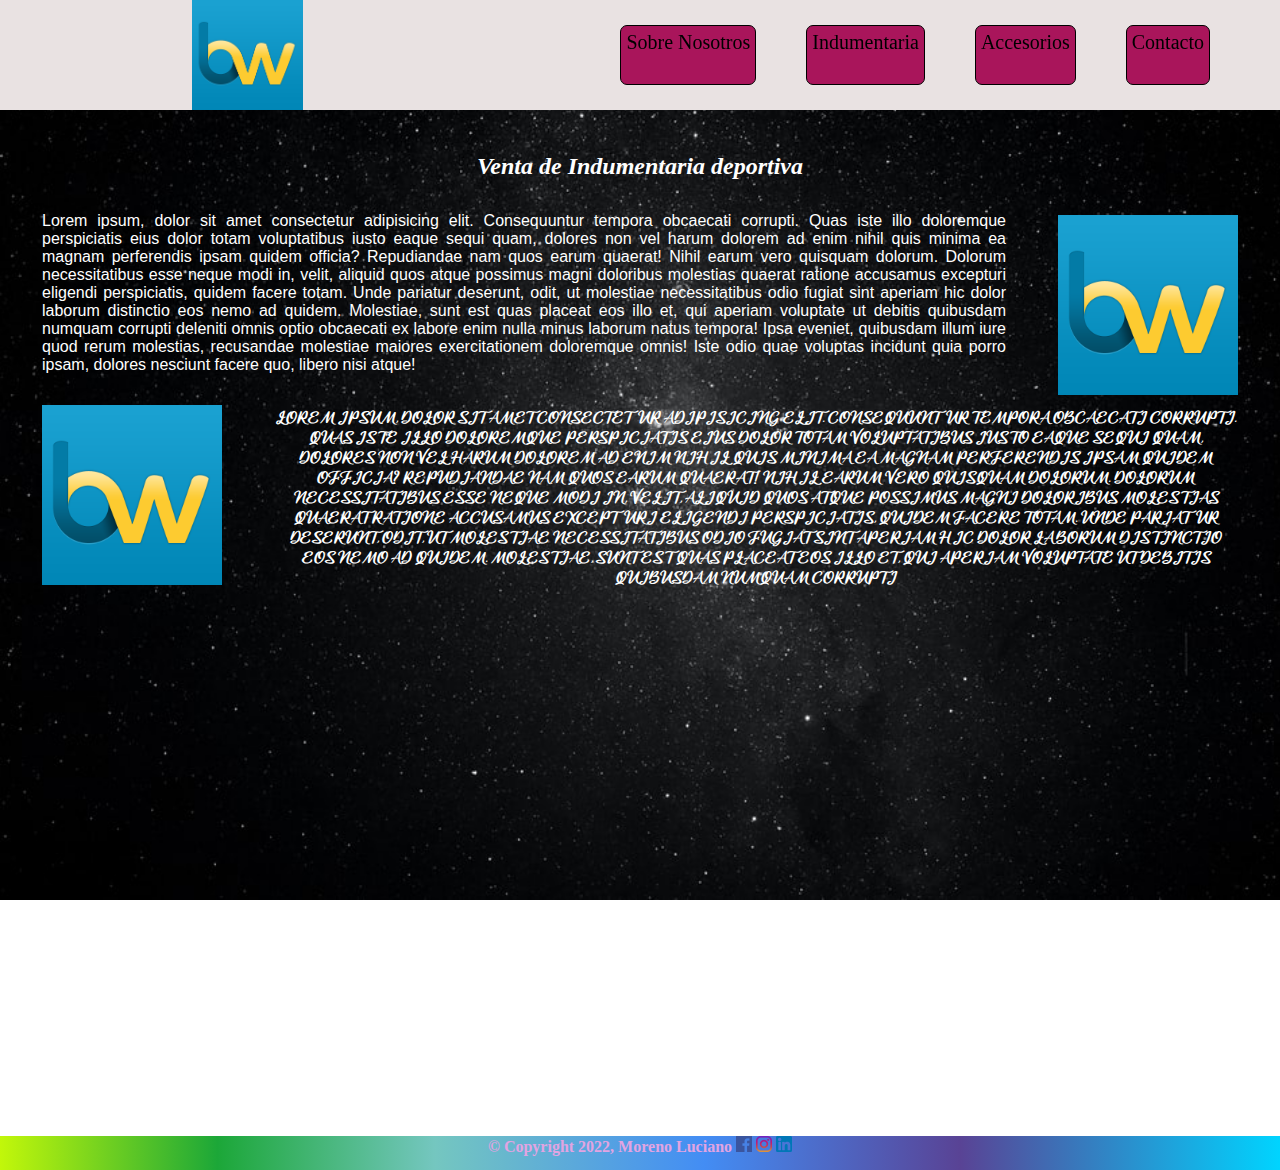
<file: index.html>
<!DOCTYPE html>
<html lang="es">

<head>
    <meta charset="UTF-8">
    <meta http-equiv="X-UA-Compatible" content="IE=edge">
    <meta name="viewport" content="width=device-width, initial-scale=1.0">
    <meta name="keywords" content="bestwearmza,best,wear,indumentaria,deportiva,mendoza">
    <meta name="author" content="moreno luciano">
    <link rel="stylesheet" href="./css/style.css">
    <title>Best Wear Mza</title>
</head>

<body id="grilla">

    <header class="encabezado">
        
        <nav class="enlaces">
            <img src="assets/images/logo.png" class="logoh" alt="logo marca">
            <ul class="enlaces__hijo">
                <!-- <li class="enlaces__hijo1"><a href="./index.html">Home</a></li> -->
                <li class="enlaces__hijo2"><a href="./pages/about_us.html">Sobre Nosotros</a></li>
                <li class="enlaces__hijo3"><a href="./pages/indumentaria.html">Indumentaria</a></li>
                <li class="enlaces__hijo4"><a href="./pages/accesorios.html">Accesorios</a></li>
                <li class="enlaces__hijo5"><a href="./pages/contacto.html">Contacto</a></li>
            </ul>
        </nav>
    </header>

    <main>

        <section>
            <tr>
                <td>
                    <h2 class="subtitulo">Venta de Indumentaria deportiva</h2>
                </td>
            </tr>
            <table class="contenido_principal">
       
                <tr>
                    <td class="contenido_principal__izq">Lorem ipsum, dolor sit amet consectetur adipisicing elit.
                        Consequuntur tempora obcaecati corrupti. Quas iste illo doloremque perspiciatis eius dolor totam
                        voluptatibus iusto eaque sequi quam, dolores non vel harum dolorem ad enim nihil quis minima ea
                        magnam perferendis ipsam quidem officia? Repudiandae nam quos earum quaerat! Nihil earum vero
                        quisquam dolorum. Dolorum necessitatibus esse neque modi in, velit, aliquid quos atque possimus
                        magni doloribus molestias quaerat ratione accusamus excepturi eligendi perspiciatis, quidem
                        facere totam. Unde pariatur deserunt, odit, ut molestiae necessitatibus odio fugiat sint aperiam
                        hic dolor laborum distinctio eos nemo ad quidem. Molestiae, sunt est quas placeat eos illo et,
                        qui aperiam voluptate ut debitis quibusdam numquam corrupti deleniti omnis optio obcaecati ex
                        labore enim nulla minus laborum natus tempora! Ipsa eveniet, quibusdam illum iure quod rerum
                        molestias, recusandae molestiae maiores exercitationem doloremque omnis! Iste odio quae voluptas
                        incidunt quia porro ipsam, dolores nesciunt facere quo, libero nisi atque!</td>
                    <td><img src="assets/images/logo.png" class="logo" alt="logo marca"> </td>

            </table>
            <table class="contenido_principal2">
                <tr>
                    <td><img src="assets/images/logo.png" class="logo" alt="logo marca"> </td>
                    <td class="contenido_principal2__der">Lorem ipsum, dolor sit amet consectetur adipisicing elit.
                        Consequuntur tempora obcaecati corrupti. Quas iste illo doloremque perspiciatis eius dolor totam
                        voluptatibus iusto eaque sequi quam, dolores non vel harum dolorem ad enim nihil quis minima ea
                        magnam perferendis ipsam quidem officia? Repudiandae nam quos earum quaerat! Nihil earum vero
                        quisquam dolorum. Dolorum necessitatibus esse neque modi in, velit, aliquid quos atque possimus
                        magni doloribus molestias quaerat ratione accusamus excepturi eligendi perspiciatis, quidem
                        facere totam. Unde pariatur deserunt, odit, ut molestiae necessitatibus odio fugiat sint aperiam
                        hic dolor laborum distinctio eos nemo ad quidem. Molestiae, sunt est quas placeat eos illo et,
                        qui aperiam voluptate ut debitis quibusdam numquam corrupti</td>


                </tr>
            </table>
        </section>


    </main>

    <footer>
        <span><b>&copy; Copyright 2022, Moreno Luciano</b></span>
        <a href="http://facebook.com/boyka120"><img class="social" src="./assets/images/facebook.png" alt=""></a>
        <a href="http://www.instagram.com/luchomoreno93/"><img class="social" src="./assets/images/Instagram.png"
                alt=""></a>
        <a href="https://www.linkedin.com/in/luciano-moreno-8b338b129/"><img class="social"
                src="./assets/images/linkedin.png" alt=""></a>
    </footer>

</body>

</html>
</file>
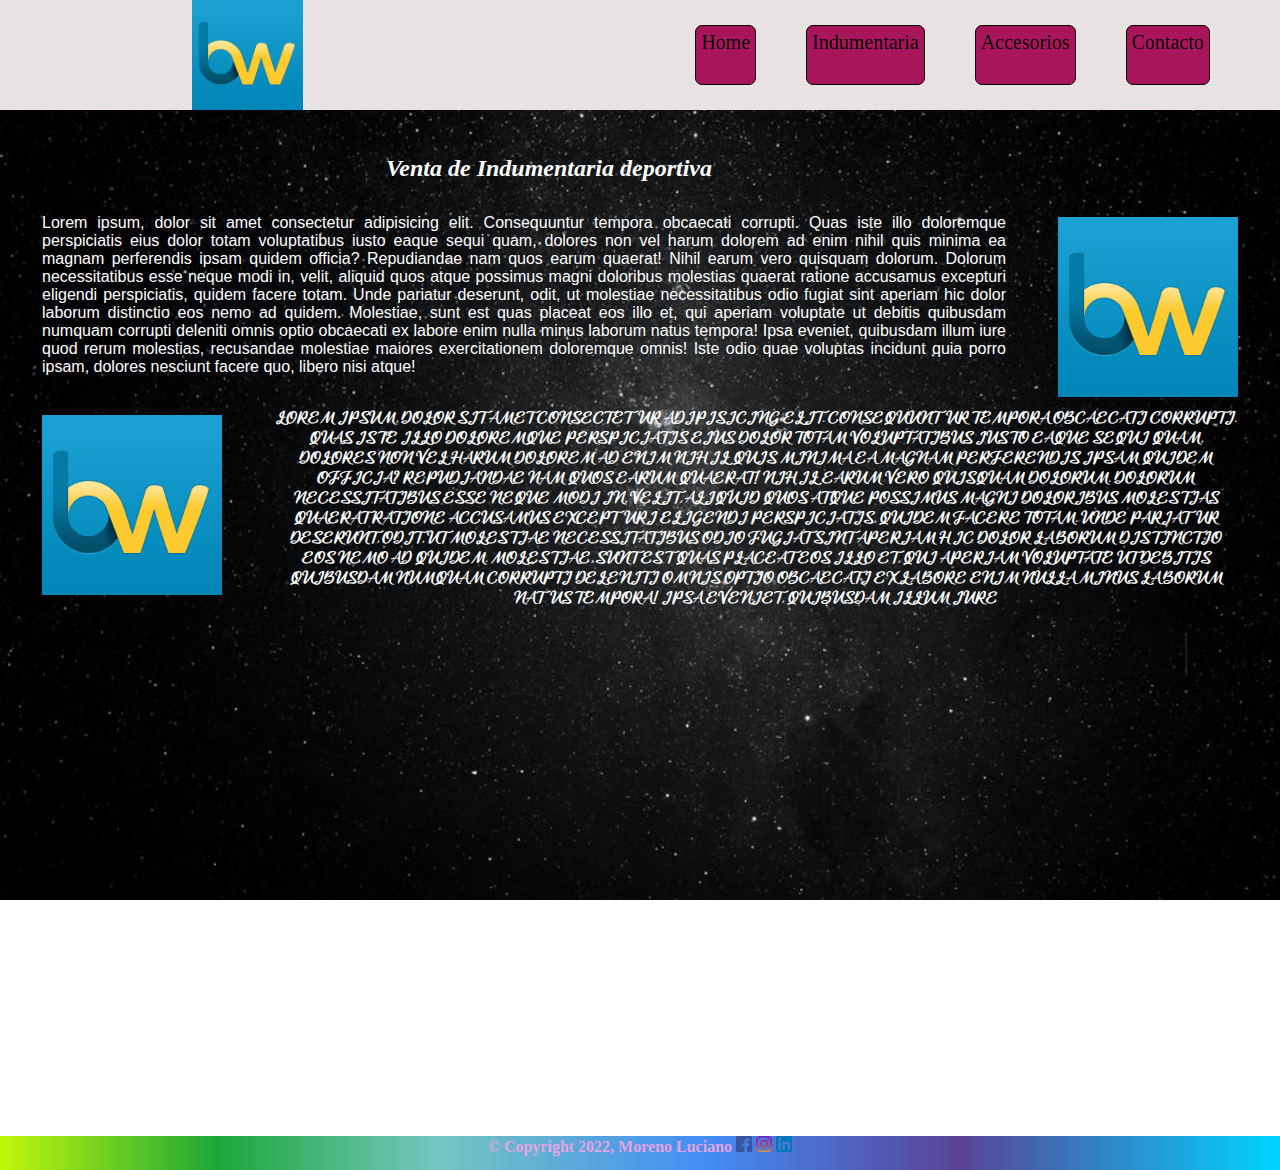
<file: pages/about_us.html>
<!DOCTYPE html>
<html>

<head>
    
    <meta charset="UTF-8">
    <meta http-equiv="X-UA-Compatible" content="IE=edge">
    <meta name="viewport" content="width=device-width, initial-scale=1.0">
    <meta name="keywords" content="bestwearmza,best,wear,indumentaria,deportiva,mendoza">
    <meta name="author" content="moreno luciano">
    <link rel="stylesheet" href="../css/style.css">

    <title>Sobre Nosotros</title>
</head>

<body id="grilla">

    <header class="encabezado">
        
        <nav class="enlaces">
            <img src="../assets/images/logo.png" class="logoh" alt="logo marca">
            <ul class="enlaces__hijo">
                <li class="enlaces__hijo1"><a href="../index.html">Home</a></li>
                <!-- <li class="enlaces__hijo2"><a href="./about_us.html">Sobre Nosotros</a></li> -->
                <li class="enlaces__hijo3"><a href="./indumentaria.html">Indumentaria</a></li>
                <li class="enlaces__hijo4"><a href="./accesorios.html">Accesorios</a></li>
                <li class="enlaces__hijo5"><a href="./contacto.html">Contacto</a></li>
            </ul>
        </nav>
    </header>

    <main>
        <section>
            <table class="contenido_principal">
                <tr>
                    <td><h2 class="subtitulo">Venta de Indumentaria deportiva</h2></td>
                </tr>
                <tr>
                    <td class="contenido_principal__izq" >Lorem ipsum, dolor sit amet consectetur adipisicing elit. Consequuntur tempora obcaecati corrupti. Quas iste illo doloremque perspiciatis eius dolor totam voluptatibus iusto eaque sequi quam, dolores non vel harum dolorem ad enim nihil quis minima ea magnam perferendis ipsam quidem officia? Repudiandae nam quos earum quaerat! Nihil earum vero quisquam dolorum. Dolorum necessitatibus esse neque modi in, velit, aliquid quos atque possimus magni doloribus molestias quaerat ratione accusamus excepturi eligendi perspiciatis, quidem facere totam. Unde pariatur deserunt, odit, ut molestiae necessitatibus odio fugiat sint aperiam hic dolor laborum distinctio eos nemo ad quidem. Molestiae, sunt est quas placeat eos illo et, qui aperiam voluptate ut debitis quibusdam numquam corrupti deleniti omnis optio obcaecati ex labore enim nulla minus laborum natus tempora! Ipsa eveniet, quibusdam illum iure quod rerum molestias, recusandae molestiae maiores exercitationem doloremque omnis! Iste odio quae voluptas incidunt quia porro ipsam, dolores nesciunt facere quo, libero nisi atque!</td>
                    <td><img src="../assets/images/logo.png" class="logo" alt="logo marca" width="180px"; height="180px";> </td>

            </table>
            <table class="contenido_principal2">
                <tr>
                    <td><img src="../assets/images/logo.png" class="logo" alt="logo marca" width="180px"; height="180px";> </td>
                    <td class="contenido_principal2__der">Lorem ipsum, dolor sit amet consectetur adipisicing elit. Consequuntur tempora obcaecati corrupti. Quas iste illo doloremque perspiciatis eius dolor totam voluptatibus iusto eaque sequi quam, dolores non vel harum dolorem ad enim nihil quis minima ea magnam perferendis ipsam quidem officia? Repudiandae nam quos earum quaerat! Nihil earum vero quisquam dolorum. Dolorum necessitatibus esse neque modi in, velit, aliquid quos atque possimus magni doloribus molestias quaerat ratione accusamus excepturi eligendi perspiciatis, quidem facere totam. Unde pariatur deserunt, odit, ut molestiae necessitatibus odio fugiat sint aperiam hic dolor laborum distinctio eos nemo ad quidem. Molestiae, sunt est quas placeat eos illo et, qui aperiam voluptate ut debitis quibusdam numquam corrupti deleniti omnis optio obcaecati ex labore enim nulla minus laborum natus tempora! Ipsa eveniet, quibusdam illum iure</td>
                    
                    
                </tr>
            </table>
        </section>
    

    </main>



    <footer>
        <span><b>&copy; Copyright 2022, Moreno Luciano</b></span>
        <a href="http://facebook.com/boyka120"><img class="social" src="../assets/images/facebook.png" alt=""></a>
        <a href="http://www.instagram.com/luchomoreno93/"><img class="social" src="../assets/images/Instagram.png" alt=""></a>
        <a href="https://www.linkedin.com/in/luciano-moreno-8b338b129/"><img class="social" src="../assets/images/linkedin.png" alt=""></a>
    </footer>
</body>

</html>
</file>
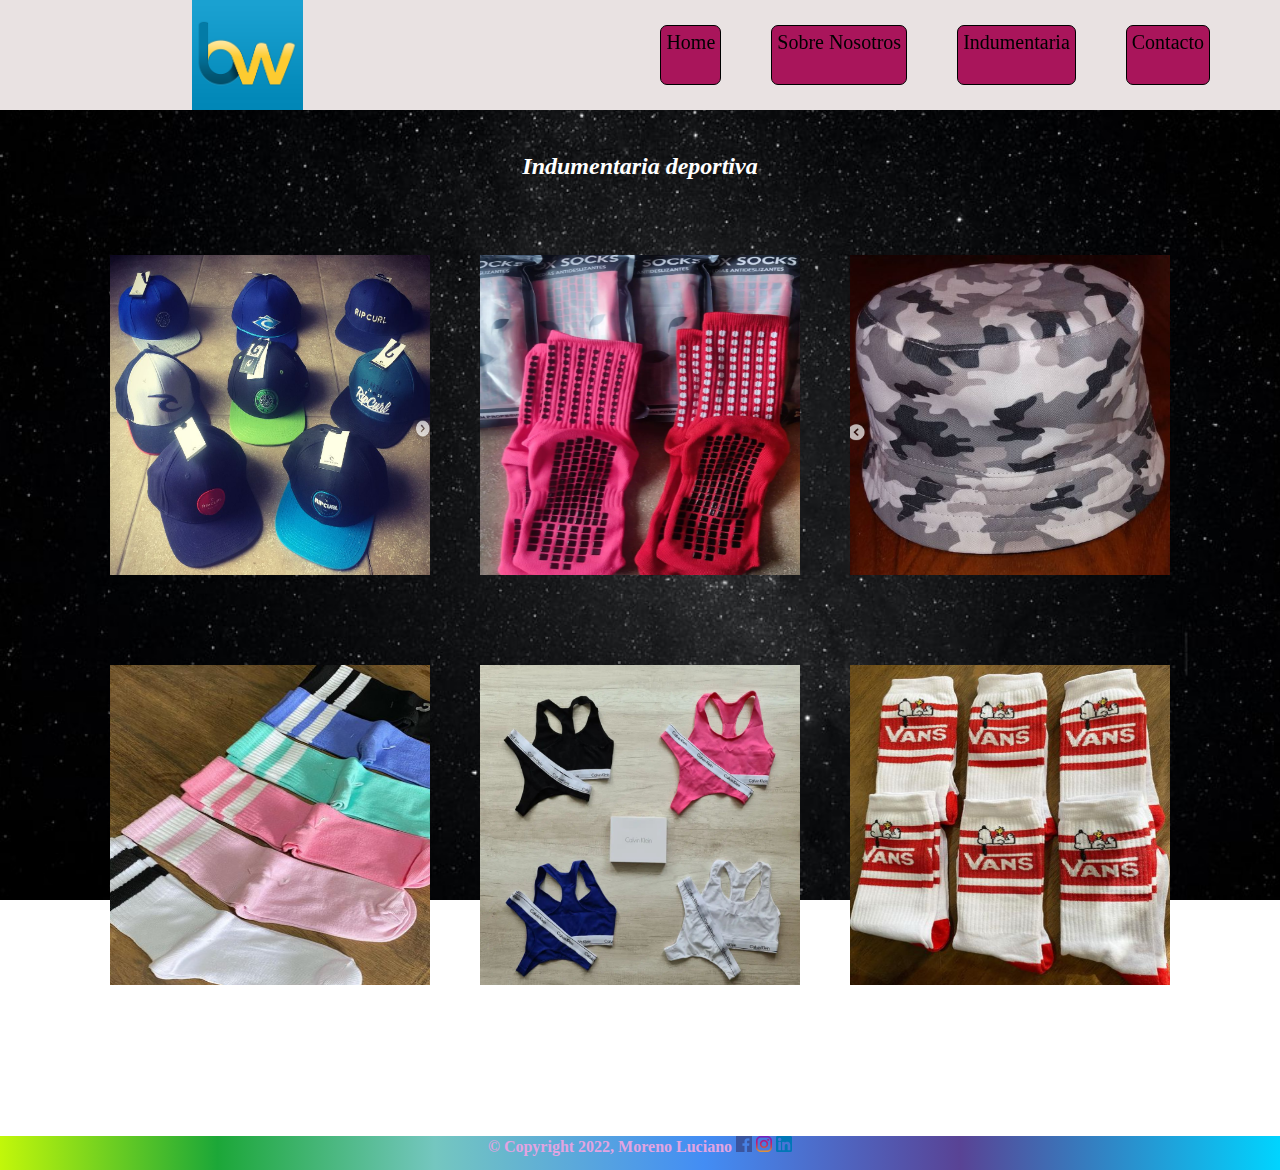
<file: pages/accesorios.html>
<!DOCTYPE html>
<!DOCTYPE html>
<html>

<head>
    <title>Accesorios</title>
    <meta charset="UTF-8">
    <meta http-equiv="X-UA-Compatible" content="IE=edge">
    <meta name="viewport" content="width=device-width, initial-scale=1.0">
    <meta name="keywords" content="bestwearmza,best,wear,indumentaria,deportiva,mendoza">
    <meta name="author" content="moreno luciano">
    <link rel="stylesheet" href="../css/style.css">
</head>

<body id="grilla">

    <header class="encabezado">

        <nav class="enlaces">
            <img src="../assets/images/logo.png" class="logoh" alt="logo marca">
            <ul class="enlaces__hijo">
                <li class="enlaces__hijo1"><a href="../index.html">Home</a></li>
                <li class="enlaces__hijo2"><a href="./about_us.html">Sobre Nosotros</a></li>
                <li class="enlaces__hijo3"><a href="./indumentaria.html">Indumentaria</a></li>
                <!-- <li class="enlaces__hijo4"><a href="./accesorios.html">Accesorios</a></li> -->
                <li class="enlaces__hijo5"><a href="./contacto.html">Contacto</a></li>
            </ul>
        </nav>
    </header>

    <!-- FOTOS DE PRODUCTOS A AGREGAR -->
    <main>
        <h2 class="subtitulo">Indumentaria deportiva</h2>
        <section>
            <table class="indumentaria">

                <tr>
                    <td><img src="../assets/images/accesorios/gorras.png" class="indumentaria__1" alt="babucha"></td>
                    <td><img src="../assets/images/accesorios/medias.png" class="indumentaria__2" alt="remera"></td>
                    <td><img src="../assets/images/accesorios/piluso.png" class="indumentaria__3" alt="buzo"></td>
                </tr>
            </table>
            <table class="indumentaria">
                <tr>
                    <td><img src="../assets/images/accesorios/socks.png" class="indumentaria__4" alt="bermudas">
                    </td>
                    <td><img src="../assets/images/accesorios/underwear.png" class="indumentaria__5" alt="top"> </td>
                    <td><img src="../assets/images/accesorios/vans.png" class="indumentaria__6" alt="camperon">
                    </td>
                </tr>
            </table>
        </section>

    </main>



    <footer>
        <span><b>&copy; Copyright 2022, Moreno Luciano</b></span>
        <a href="http://facebook.com/boyka120"><img class="social" src="../assets/images/facebook.png" alt=""></a>
        <a href="http://www.instagram.com/luchomoreno93/"><img class="social" src="../assets/images/Instagram.png"
                alt=""></a>
        <a href="https://www.linkedin.com/in/luciano-moreno-8b338b129/"><img class="social"
                src="../assets/images/linkedin.png" alt=""></a>
    </footer>
</body>

</html>
</file>
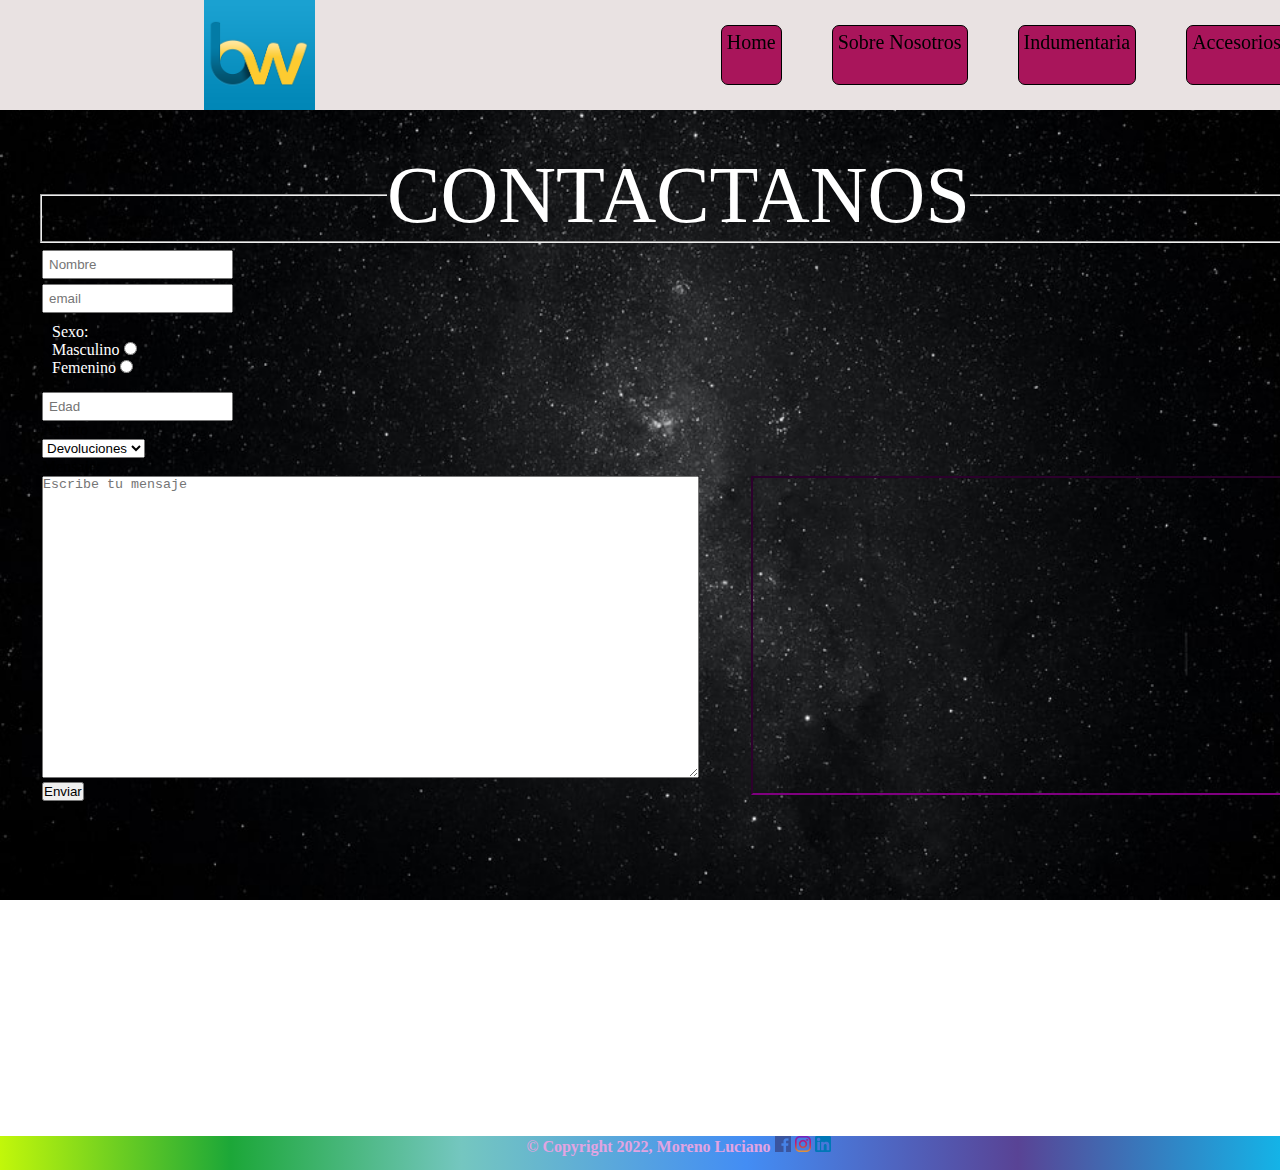
<file: pages/contacto.html>
<!DOCTYPE html>
<html>

<head>
    <title>CONTACTO</title>
    <meta charset="UTF-8">
    <meta http-equiv="X-UA-Compatible" content="IE=edge">
    <meta name="viewport" content="width=device-width, initial-scale=1.0">
    <meta name="keywords" content="bestwearmza,best,wear,indumentaria,deportiva,mendoza">
    <meta name="author" content="moreno luciano">
    <link rel="stylesheet" href="../css/style.css">
</head>

<body id="grilla">

    <header class="encabezado">
        
        <nav class="enlaces">
            <img src="../assets/images/logo.png" class="logoh" alt="logo marca">
            <ul class="enlaces__hijo">
                <li class="enlaces__hijo1"><a href="../index.html">Home</a></li>
                <li class="enlaces__hijo2"><a href="./about_us.html">Sobre Nosotros</a></li>
                <li class="enlaces__hijo3"><a href="./indumentaria.html">Indumentaria</a></li>
                <li class="enlaces__hijo4"><a href="./accesorios.html">Accesorios</a></li>
                <!-- <li class="enlaces__hijo5"><a href="./contacto.html">Contacto</a></li> -->
            </ul>
        </nav>
    </header>

    <main>

        <table>
            <tr>
                <form action="" method="post">

                    <fieldset>
                        <legend class="contacto">CONTACTANOS
                        </legend>
                        <td>
                            <table class="formulario_contacto">

                                <input type="text" placeholder="Nombre" class="formu"><br>
                                <input type="email" placeholder="email" name="email" class="formu"><br>
                                <div class="sexo">
                                    <p>Sexo:</p>
                                    <div>Masculino
                                        <input type="radio" name="sexo" value="masculino">
                                    </div>
                                    <div>Femenino
                                        <input type="radio" name="Sexo" value="femenino">
                                    </div>
                                </div>
                                <input type="number" placeholder="Edad" class="formu"><br>
                                <p>Asunto</p>
                                <select name="letra" id="letra">
                                    <option value="dev">Devoluciones</option>
                                    <option value="fra">Franquicias</option>
                                    <option value="pven">Post Venta</option>
                                    <option value="pven">Otro</option>
                                </select><br>
                                <label for="Mensaje"> Mensaje:<br>
                                    <textarea cols="80" rows="20" placeholder="Escribe tu mensaje"></textarea>
                                </label> <br>
                                <input type='button' value='Enviar' id='enviar'>

                            </table>
                        </td>

                        <td><iframe width="560" height="315" src="https://www.youtube.com/embed/-So9LQNpD2M"
                                title="YouTube video player" frameborder="10" class="video_contacto"
                                allow="accelerometer; autoplay; clipboard-write; encrypted-media; gyroscope; picture-in-picture"
                                allowfullscreen></iframe>
                        </td>
                </form>
            </tr>
        </table>
    </main>



    <footer>
        <span><b>&copy; Copyright 2022, Moreno Luciano</b></span>
        <a href="http://facebook.com/boyka120"><img class="social" src="../assets/images/facebook.png" alt=""></a>
        <a href="http://www.instagram.com/luchomoreno93/"><img class="social" src="../assets/images/Instagram.png" alt=""></a>
        <a href="https://www.linkedin.com/in/luciano-moreno-8b338b129/"><img class="social" src="../assets/images/linkedin.png" alt=""></a>
    </footer>
</body>

</html>
</file>
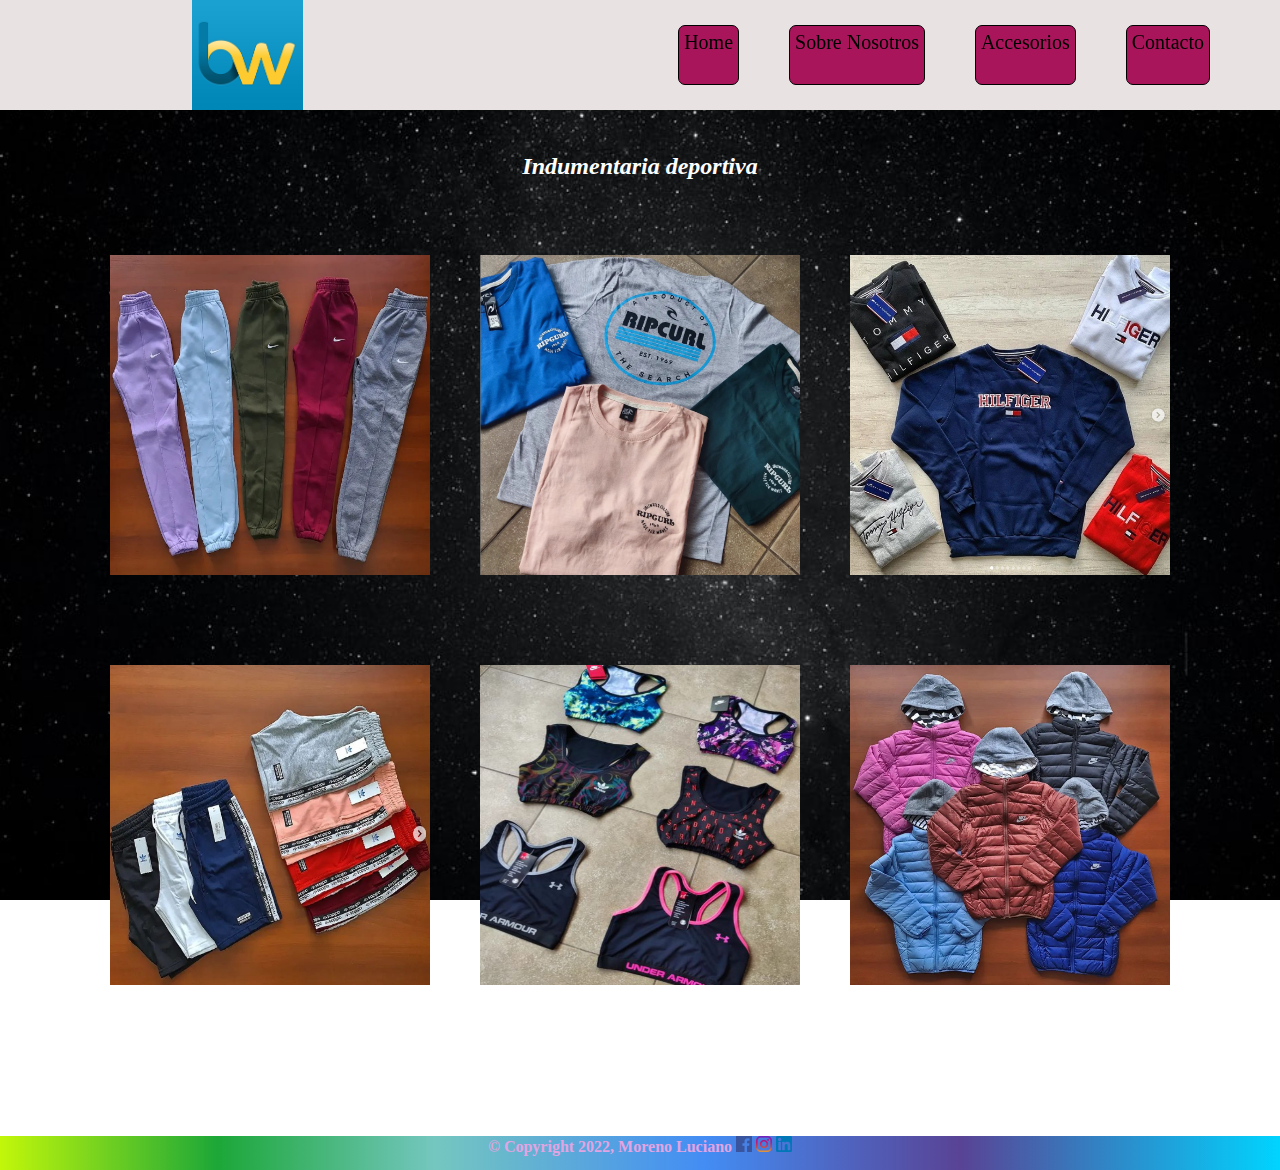
<file: pages/indumentaria.html>
<!DOCTYPE html>
<html>

<head>
    <title>Indumentaria</title>
    <meta charset="UTF-8">
    <meta http-equiv="X-UA-Compatible" content="IE=edge">
    <meta name="viewport" content="width=device-width, initial-scale=1.0">
    <meta name="keywords" content="bestwearmza,best,wear,indumentaria,deportiva,mendoza">
    <meta name="author" content="moreno luciano">
    <link rel="stylesheet" href="../css/style.css">
</head>

<body id="grilla">

    <header class="encabezado">

        <nav class="enlaces">
            <img src="../assets/images/logo.png" class="logoh" alt="logo marca">
            <ul class="enlaces__hijo">
                <li class="enlaces__hijo1"><a href="../index.html">Home</a></li>
                <li class="enlaces__hijo2"><a href="./about_us.html">Sobre Nosotros</a></li>
                <!-- <li class="enlaces__hijo3"><a href="./indumentaria.html">Indumentaria</a></li> -->
                <li class="enlaces__hijo4"><a href="./accesorios.html">Accesorios</a></li>
                <li class="enlaces__hijo5"><a href="./contacto.html">Contacto</a></li>
            </ul>
        </nav>
    </header>

    <!-- FOTOS DE PRODUCTOS A AGREGAR -->
    <main>
        <h2 class="subtitulo">Indumentaria deportiva</h2>
        <section>
            <table class="indumentaria">

                <tr>
                    <td><img src="../assets/images/indumentaria/babucha.png" class="indumentaria__1" alt="babucha"></td>
                    <td><img src="../assets/images/indumentaria/remera.png" class="indumentaria__2" alt="remera"></td>
                    <td><img src="../assets/images/indumentaria/buzo.png" class="indumentaria__3" alt="buzo"></td>
                </tr>
            </table>
            <table class="indumentaria">
                <tr>
                    <td><img src="../assets/images/indumentaria/bermudas.png" class="indumentaria__4" alt="bermudas">
                    </td>
                    <td><img src="../assets/images/indumentaria/top.png" class="indumentaria__5" alt="top"> </td>
                    <td><img src="../assets/images/indumentaria/camperon.png" class="indumentaria__6" alt="camperon">
                    </td>
                </tr>
            </table>
        </section>


    </main>

    <footer>
        <span><b>&copy; Copyright 2022, Moreno Luciano</b></span>
        <a href="http://facebook.com/boyka120"><img class="social" src="../assets/images/facebook.png" alt=""></a>
        <a href="http://www.instagram.com/luchomoreno93/"><img class="social" src="../assets/images/Instagram.png"
                alt=""></a>
        <a href="https://www.linkedin.com/in/luciano-moreno-8b338b129/"><img class="social"
                src="../assets/images/linkedin.png" alt=""></a>
    </footer>
</body>

</html>
</file>
<file: css/style.css>
* {
    margin: 0;
    padding: 0;
}

#grilla {
    width: 100vw;
    height: 130vh;
    display: grid;
    grid-template-columns: 4 repeat(1fr);
    grid-template-rows: 0.25fr 3fr 0.10fr;
    grid-template-areas: "header header header header"
        "main main main main"
        "footer footer footer footer";
}

@font-face {
    font-family: 'catalishHuntera';
    src: url('../assets/fonts/catalishHuntera.ttf');
}

/* ESTILOS DE HEADER */
.encabezado {
    background-color: rgba(231, 224, 224, 0.938);
    /* background-color: rgba(2, 2, 2, 0.938); poner de nuevo al terminar*/
    /* height: 15%; */
    position: sticky;
    top: 0px;
    /* background-image: url("../assets/images/fondeto.jpg");
    background-attachment: fixed;
    background-size: cover;  */
    grid-area: header;
    animation-name:BColorChange;
    animation-iteration-count: infinite;
    animation-delay: 0s;
    animation-duration: 10s;
}

.enlaces {
    display: flex;
    flex-direction: row;
    flex-wrap: nowrap;
    width: 100%;
}

.enlaces__hijo {
    display: flex;
    flex-direction: row;
    width: 100%;
    justify-content: flex-end;
    list-style-type: none;
    margin-right: 5vh;
}

.enlaces__hijo li {
    list-style-type: none;
    font-size: 20px;
    display: inline-block;
    border: 0.3px solid black;
    border-radius: 7px;
    padding: 5px;
    margin: 25px;
    background-color: rgba(168, 17, 88, 0.986);
    position: relative;
    display: inline-flex;

}

.enlaces__hijo li a {
    color: black;
    text-decoration: none;
    /*text-decoration: line-through; tachado*/
}

.encabezado img {
    position: relative;
    background-image: url("../assets/images/logo.png");
    height: 12.2vh;
    object-fit: contain;
    margin-left: 15%;

}




/*ESTILOS DE MAIN*/
main {
    /* background-color: black; */
    /* height: 75%; */
    background-image: url("../assets/images/fondeto.jpg");
    background-attachment: fixed;
    background-size: cover;
    padding: 40px;
    grid-area: main;
}

.subtitulo {
    text-align: center;
    font-family: 'Times New Roman', Times, serif;
    font-weight: bold;
    font-style: oblique;
    line-height: 1.4;
    color: white;
    padding-bottom: 3vh;
}

/* index */
.contenido_principal__izq {
    font-family: 'Franklin Gothic Medium', 'Arial Narrow', Arial, sans-serif;
    text-align: justify;
    padding-right: 50px;
    color: white;
    padding-bottom: 3vh;

}

.contenido_principal2__der {
    font-family: 'catalishHuntera';
    text-transform: uppercase;
    text-align: center;
    padding-left: 50px;
    color: white;
    font-size: 0.75em;
}

.logo {
    width: 180px;
    height: 180px;
}

/* indumentaria */


.indumentaria {
    display: flex;
    flex-direction: row;
    flex-wrap: wrap;
    
}

.indumentaria tr {
    display:flex;
    flex-direction: row;
    justify-content: space-between;
    list-style-type: none;
    margin: 5vh;
    
}

.indumentaria tr td img {
    display:flex;
    height: 320px;
    width: 320px;
    padding: 0px 25px 0px 25px;
    
}


/* contacto */

.contacto {
    color: white;
    text-align: center;
    font-size: 5em;
}

.sexo {
    color: white;
    font-size: 1em;
    padding: 5px;
    margin: 5px;

}

.formulario_contacto {
    color: white;
    font-size: 1em;
    font-family: 'Franklin Gothic Medium', 'Arial Narrow', Arial, sans-serif;
    text-align: justify;

}

.formu {
    padding: 5px;
    margin-top: 5px;
}

.video_contacto {
    margin-left: 50px;
    margin-top: 230px;
    border-color: purple;
}

/*ESTILOS DE FOOTER*/

footer {
    /* background-color: rgba(34, 33, 33, 0.938); */
    background: linear-gradient(90deg, rgba(194,247,10,1) 0%, rgba(28,167,56,1) 17%, rgba(27,162,151,0.6082808123249299) 34%, rgba(67,141,244,1) 55%, rgba(89,67,149,1) 75%, rgba(0,212,255,1) 100%);
    /* height: 10%; */
    color: rgb(226, 164, 226);
    grid-area: footer;
    text-align: center;
}

.social {
    height: 1em;
}

/* ANIMACIONES */
@keyframes BColorChange {
    0%{
        background: rgb(169, 169, 247);
    }
    33.3333%{
        background: rgb(240, 135, 135);
    }
    66.6666%{
        background-color: aqua;
    }
    100%{
        background-color: beige;

    }
}


/* RESPONSIVE */

@media only screen and (max-width: 1200px) {
    #grilla {
        width: 100vw;
        height: 130vh;
        display: grid;
        grid-template-columns: 4 repeat(1fr);
        grid-template-rows: 0.25fr 3fr 0.10fr;
        grid-template-areas: "header header header header"
            "main main main main"
            "footer footer footer footer";
    }

    @font-face {
        font-family: 'catalishHuntera';
        src: url('../assets/fonts/catalishHuntera.ttf');
    }

    .indumentaria tr td img {
        display:flex;
        height: 240px;
        width: 240px;
        padding: 0px 20px 0px 20px;
        
    }

}

@media only screen and (max-width: 768px) {
    #grilla {
        width: 100vw;
        height: 130vh;
        display: grid;
        grid-template-columns: 4 repeat(1fr);
        grid-template-rows: 0.25fr 3fr 0.10fr;
        grid-template-areas: "header header header header"
            "main main main main"
            "footer footer footer footer";
    }

    @font-face {
        font-family: 'catalishHuntera';
        src: url('../assets/fonts/catalishHuntera.ttf');
    }

    .encabezado {
        background-color: rgba(231, 224, 224, 0.938);
        /* background-color: rgba(2, 2, 2, 0.938); poner de nuevo al terminar*/
        /* height: 15%; */
        position: sticky;
        top: 0px;
        /* background-image: url("../assets/images/fondeto.jpg");
        background-attachment: fixed;
        background-size: cover;  */
        grid-area: header;
    }

    .encabezado img {
        display: none;
    }

    .logo {
        display: none;
    }

    .contenido_principal__izq {
        font-family: 'Franklin Gothic Medium', 'Arial Narrow', Arial, sans-serif;
        text-align: justify;
        padding-right: 0px;
        color: white;
        padding-bottom: 3vh;

    }

    .contenido_principal2__der {
        font-family: 'catalishHuntera';
        text-transform: uppercase;
        text-align: center;
        padding-left: 0px;
        color: white;
        font-size: 0.75em;
    }

    .indumentaria tr td img {
        display:flex;
        height: 180px;
        width: 180px;
        padding: 0px 18px 0px 18px;
        
    }

}

@media only screen and (max-width: 468px) {
    #grilla {
        width: 100vw;
        height: 130vh;
        display: grid;
        grid-template-columns: 4 repeat(1fr);
        grid-template-rows: 0.25fr 3fr 0.10fr;
        grid-template-areas: "header header header header"
            "main main main main"
            "footer footer footer footer";
    }

    @font-face {
        font-family: 'catalishHuntera';
        src: url('../assets/fonts/catalishHuntera.ttf');
    }

    .encabezado {
        background-color: rgba(231, 224, 224, 0.938);
        /* background-color: rgba(2, 2, 2, 0.938); poner de nuevo al terminar*/
        /* height: 15%; */
        position: sticky;
        top: 0px;
        /* background-image: url("../assets/images/fondeto.jpg");
        background-attachment: fixed;
        background-size: cover;  */
        grid-area: header;

    }

    .encabezado img {
        display: none;
    }

    .logo {
        display: none;
    }

    .contenido_principal__izq {
        font-family: 'Franklin Gothic Medium', 'Arial Narrow', Arial, sans-serif;
        text-align: justify;
        padding-right: 0px;
        color: white;
        padding-bottom: 3vh;

    }

    .contenido_principal2__der {
        font-family: 'catalishHuntera';
        text-transform: uppercase;
        text-align: center;
        padding-left: 0px;
        color: white;
        font-size: 0.75em;
    }
}
</file>
